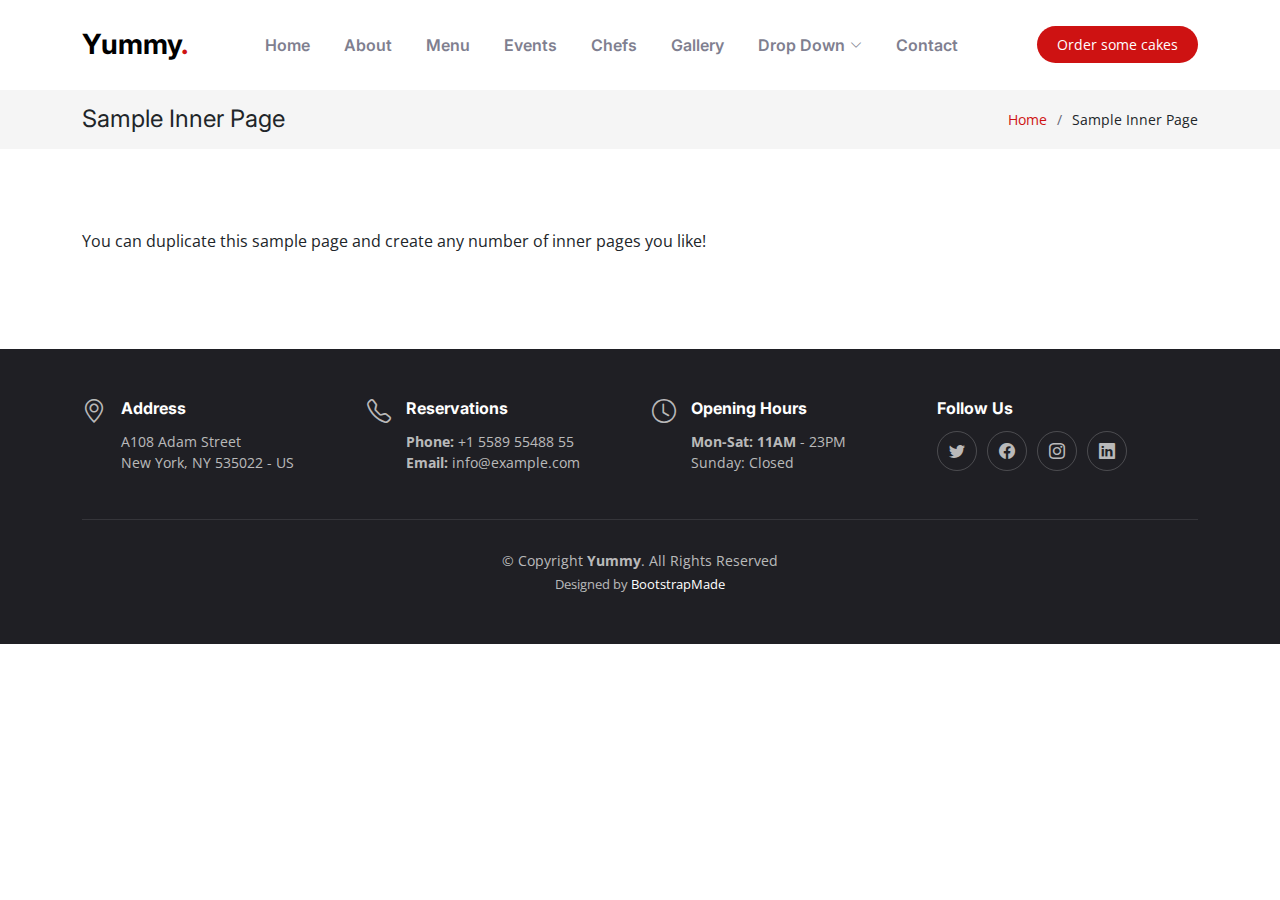
<file: sample-inner-page.html>
<!DOCTYPE html>
<html lang="en">

<head>
  <meta charset="utf-8">
  <meta content="width=device-width, initial-scale=1.0" name="viewport">

  <title>[Template] Sample Inner Page</title>
  <meta content="" name="description">
  <meta content="" name="keywords">

  <!-- Favicons -->
  <link href="assets/img/favicon.png" rel="icon">
  <link href="assets/img/apple-touch-icon.png" rel="apple-touch-icon">

  <!-- Google Fonts -->
  <link rel="preconnect" href="https://fonts.googleapis.com">
  <link rel="preconnect" href="https://fonts.gstatic.com" crossorigin>
  <link href="https://fonts.googleapis.com/css2?family=Open+Sans:ital,wght@0,300;0,400;0,500;0,600;0,700;1,300;1,400;1,600;1,700&family=Amatic+SC:ital,wght@0,300;0,400;0,500;0,600;0,700;1,300;1,400;1,500;1,600;1,700&family=Inter:ital,wght@0,300;0,400;0,500;0,600;0,700;1,300;1,400;1,500;1,600;1,700&display=swap" rel="stylesheet">

  <!-- Vendor CSS Files -->
  <link href="assets/vendor/bootstrap/css/bootstrap.min.css" rel="stylesheet">
  <link href="assets/vendor/bootstrap-icons/bootstrap-icons.css" rel="stylesheet">
  <link href="assets/vendor/aos/aos.css" rel="stylesheet">
  <link href="assets/vendor/glightbox/css/glightbox.min.css" rel="stylesheet">
  <link href="assets/vendor/swiper/swiper-bundle.min.css" rel="stylesheet">

  <!-- Template Main CSS File -->
  <link href="assets/css/main.css" rel="stylesheet">

  <!-- =======================================================
  * Template Name: Yummy
  * Updated: Mar 12 2024 with Bootstrap v5.3.3
  * Template URL: https://bootstrapmade.com/yummy-bootstrap-restaurant-website-template/
  * Author: BootstrapMade.com
  * License: https://bootstrapmade.com/license/
  ======================================================== -->
</head>

<body>

  <!-- ======= Header ======= -->
  <header id="header" class="header fixed-top d-flex align-items-center">
    <div class="container d-flex align-items-center justify-content-between">

      <a href="index.html" class="logo d-flex align-items-center me-auto me-lg-0">
        <!-- Uncomment the line below if you also wish to use an image logo -->
        <!-- <img src="assets/img/logo.png" alt=""> -->
        <h1>Yummy<span>.</span></h1>
      </a>

      <nav id="navbar" class="navbar">
        <ul>
          <li><a href="#hero">Home</a></li>
          <li><a href="#about">About</a></li>
          <li><a href="#menu">Menu</a></li>
          <li><a href="#events">Events</a></li>
          <li><a href="#chefs">Chefs</a></li>
          <li><a href="#gallery">Gallery</a></li>
          <li class="dropdown"><a href="#"><span>Drop Down</span> <i class="bi bi-chevron-down dropdown-indicator"></i></a>
            <ul>
              <li><a href="#">Drop Down 1</a></li>
              <li class="dropdown"><a href="#"><span>Deep Drop Down</span> <i class="bi bi-chevron-down dropdown-indicator"></i></a>
                <ul>
                  <li><a href="#">Deep Drop Down 1</a></li>
                  <li><a href="#">Deep Drop Down 2</a></li>
                  <li><a href="#">Deep Drop Down 3</a></li>
                  <li><a href="#">Deep Drop Down 4</a></li>
                  <li><a href="#">Deep Drop Down 5</a></li>
                </ul>
              </li>
              <li><a href="#">Drop Down 2</a></li>
              <li><a href="#">Drop Down 3</a></li>
              <li><a href="#">Drop Down 4</a></li>
            </ul>
          </li>
          <li><a href="#contact">Contact</a></li>
        </ul>
      </nav><!-- .navbar -->

      <a class="btn-book-a-table" href="#book-a-table">Order some cakes</a>
      <i class="mobile-nav-toggle mobile-nav-show bi bi-list"></i>
      <i class="mobile-nav-toggle mobile-nav-hide d-none bi bi-x"></i>

    </div>
  </header><!-- End Header -->

  <main id="main">

    <!-- ======= Breadcrumbs ======= -->
    <div class="breadcrumbs">
      <div class="container">

        <div class="d-flex justify-content-between align-items-center">
          <h2>Sample Inner Page</h2>
          <ol>
            <li><a href="index.html">Home</a></li>
            <li>Sample Inner Page</li>
          </ol>
        </div>

      </div>
    </div><!-- End Breadcrumbs -->

    <section class="sample-page">
      <div class="container" data-aos="fade-up">

        <p>
          You can duplicate this sample page and create any number of inner pages you like!
        </p>

      </div>
    </section>

  </main><!-- End #main -->

  <!-- ======= Footer ======= -->
  <footer id="footer" class="footer">

    <div class="container">
      <div class="row gy-3">
        <div class="col-lg-3 col-md-6 d-flex">
          <i class="bi bi-geo-alt icon"></i>
          <div>
            <h4>Address</h4>
            <p>
              A108 Adam Street <br>
              New York, NY 535022 - US<br>
            </p>
          </div>

        </div>

        <div class="col-lg-3 col-md-6 footer-links d-flex">
          <i class="bi bi-telephone icon"></i>
          <div>
            <h4>Reservations</h4>
            <p>
              <strong>Phone:</strong> +1 5589 55488 55<br>
              <strong>Email:</strong> info@example.com<br>
            </p>
          </div>
        </div>

        <div class="col-lg-3 col-md-6 footer-links d-flex">
          <i class="bi bi-clock icon"></i>
          <div>
            <h4>Opening Hours</h4>
            <p>
              <strong>Mon-Sat: 11AM</strong> - 23PM<br>
              Sunday: Closed
            </p>
          </div>
        </div>

        <div class="col-lg-3 col-md-6 footer-links">
          <h4>Follow Us</h4>
          <div class="social-links d-flex">
            <a href="#" class="twitter"><i class="bi bi-twitter"></i></a>
            <a href="#" class="facebook"><i class="bi bi-facebook"></i></a>
            <a href="#" class="instagram"><i class="bi bi-instagram"></i></a>
            <a href="#" class="linkedin"><i class="bi bi-linkedin"></i></a>
          </div>
        </div>

      </div>
    </div>

    <div class="container">
      <div class="copyright">
        &copy; Copyright <strong><span>Yummy</span></strong>. All Rights Reserved
      </div>
      <div class="credits">
        <!-- All the links in the footer should remain intact. -->
        <!-- You can delete the links only if you purchased the pro version. -->
        <!-- Licensing information: https://bootstrapmade.com/license/ -->
        <!-- Purchase the pro version with working PHP/AJAX contact form: https://bootstrapmade.com/yummy-bootstrap-restaurant-website-template/ -->
        Designed by <a href="https://bootstrapmade.com/">BootstrapMade</a>
      </div>
    </div>

  </footer><!-- End Footer -->
  <!-- End Footer -->

  <a href="#" class="scroll-top d-flex align-items-center justify-content-center"><i class="bi bi-arrow-up-short"></i></a>

  <div id="preloader"></div>

  <!-- Vendor JS Files -->
  <script src="assets/vendor/bootstrap/js/bootstrap.bundle.min.js"></script>
  <script src="assets/vendor/aos/aos.js"></script>
  <script src="assets/vendor/glightbox/js/glightbox.min.js"></script>
  <script src="assets/vendor/purecounter/purecounter_vanilla.js"></script>
  <script src="assets/vendor/swiper/swiper-bundle.min.js"></script>
  <script src="assets/vendor/php-email-form/validate.js"></script>

  <!-- Template Main JS File -->
  <script src="assets/js/main.js"></script>

</body>

</html>
</file>
<file: assets/css/main.css>
/**
* Template Name: Yummy
* Updated: Mar 12 2024 with Bootstrap v5.3.3
* Template URL: https://bootstrapmade.com/yummy-bootstrap-restaurant-website-template/
* Author: BootstrapMade.com
* License: https://bootstrapmade.com/license/
*/

/*--------------------------------------------------------------
# Set main reusable colors and fonts using CSS variables
# Learn more about CSS variables at https://developer.mozilla.org/en-US/docs/Web/CSS/Using_CSS_custom_properties
--------------------------------------------------------------*/
/* Fonts */
:root {
  --font-default: "Open Sans", system-ui, -apple-system, "Segoe UI", Roboto, "Helvetica Neue", Arial, "Noto Sans", "Liberation Sans", sans-serif, "Apple Color Emoji", "Segoe UI Emoji", "Segoe UI Symbol", "Noto Color Emoji";
  --font-primary: "Amatic SC", sans-serif;
  --font-secondary: "Inter", sans-serif;
}

/* Colors */
:root {
  --color-default: #212529;
  --color-primary: #ce1212;
  --color-secondary: #37373f;
}

/* Smooth scroll behavior */
:root {
  scroll-behavior: smooth;
}

/*--------------------------------------------------------------
# General
--------------------------------------------------------------*/
body {
  font-family: var(--font-default);
  color: var(--color-default);
}

a {
  color: var(--color-primary);
  text-decoration: none;
}

a:hover {
  color: #ec2727;
  text-decoration: none;
}

h1,
h2,
h3,
h4,
h5,
h6 {
  font-family: var(--font-secondary);
}

/*--------------------------------------------------------------
# Sections & Section Header
--------------------------------------------------------------*/
section {
  overflow: hidden;
  padding: 80px 0;
  scroll-margin-top: 90px;
  overflow: clip;
}

.section-bg {
  background-color: #eee;
}

.section-header {
  text-align: center;
  padding-bottom: 30px;
}

.section-header h2 {
  font-size: 13px;
  letter-spacing: 1px;
  font-weight: 400;
  margin: 0;
  padding: 0;
  color: #7f7f90;
  text-transform: uppercase;
  font-family: var(--font-default);
}

.section-header p {
  margin: 0;
  font-size: 48px;
  font-weight: 400;
  font-family: var(--font-primary);
}

.section-header p span {
  color: var(--color-primary);
}

/*--------------------------------------------------------------
# Breadcrumbs
--------------------------------------------------------------*/
.breadcrumbs {
  padding: 15px 0;
  background: rgba(55, 55, 63, 0.05);
  margin-top: 90px;
}

@media (max-width: 575px) {
  .breadcrumbs {
    margin-top: 70px;
  }
}

.breadcrumbs h2 {
  font-size: 24px;
  font-weight: 400;
  margin: 0;
}

.breadcrumbs ol {
  display: flex;
  flex-wrap: wrap;
  list-style: none;
  padding: 0;
  margin: 0;
  font-size: 14px;
}

.breadcrumbs ol li+li {
  padding-left: 10px;
}

.breadcrumbs ol li+li::before {
  display: inline-block;
  padding-right: 10px;
  color: #676775;
  content: "/";
}

@media (max-width: 992px) {
  .breadcrumbs .d-flex {
    display: block !important;
  }

  .breadcrumbs h2 {
    margin-bottom: 10px;
  }

  .breadcrumbs ol {
    display: block;
  }

  .breadcrumbs ol li {
    display: inline-block;
  }
}

/*--------------------------------------------------------------
# Scroll top button
--------------------------------------------------------------*/
.scroll-top {
  position: fixed;
  visibility: hidden;
  opacity: 0;
  right: 15px;
  bottom: 15px;
  z-index: 99999;
  background: var(--color-primary);
  width: 44px;
  height: 44px;
  border-radius: 50px;
  transition: all 0.4s;
}

.scroll-top i {
  font-size: 24px;
  color: #fff;
  line-height: 0;
}

.scroll-top:hover {
  background: #ec2727;
  color: #fff;
}

.scroll-top.active {
  visibility: visible;
  opacity: 1;
}

/*--------------------------------------------------------------
# Preloader
--------------------------------------------------------------*/
#preloader {
  position: fixed;
  inset: 0;
  z-index: 9999;
  overflow: hidden;
  background: #fff;
  transition: all 0.6s ease-out;
  width: 100%;
  height: 100vh;
}

#preloader:before,
#preloader:after {
  content: "";
  position: absolute;
  border: 4px solid var(--color-primary);
  border-radius: 50%;
  animation: animate-preloader 2s cubic-bezier(0, 0.2, 0.8, 1) infinite;
}

#preloader:after {
  animation-delay: -0.5s;
}

@keyframes animate-preloader {
  0% {
    width: 10px;
    height: 10px;
    top: calc(50% - 5px);
    left: calc(50% - 5px);
    opacity: 1;
  }

  100% {
    width: 72px;
    height: 72px;
    top: calc(50% - 36px);
    left: calc(50% - 36px);
    opacity: 0;
  }
}

/*--------------------------------------------------------------
# Disable aos animation delay on mobile devices
--------------------------------------------------------------*/
@media screen and (max-width: 768px) {
  [data-aos-delay] {
    transition-delay: 0 !important;
  }
}

/*--------------------------------------------------------------
# Header
--------------------------------------------------------------*/
.header {
  background: #fff;
  transition: all 0.5s;
  z-index: 997;
  height: 90px;
  border-bottom: 1px solid #fff;
}

@media (max-width: 575px) {
  .header {
    height: 70px;
  }
}

.header.sticked {
  border-color: #fff;
  border-color: #eee;
}

.header .logo img {
  max-height: 40px;
  margin-right: 6px;
}

.header .logo h1 {
  font-size: 28px;
  font-weight: 700;
  color: #000;
  margin: 0;
  font-family: var(--font-secondary);
}

.header .logo h1 span {
  color: var(--color-primary);
}

.header .btn-book-a-table,
.header .btn-book-a-table:focus {
  font-size: 14px;
  color: #fff;
  background: var(--color-primary);
  padding: 8px 20px;
  margin-left: 30px;
  border-radius: 50px;
  transition: 0.3s;
}

.header .btn-book-a-table:hover,
.header .btn-book-a-table:focus:hover {
  color: #fff;
  background: rgba(206, 18, 18, 0.8);
}

/*--------------------------------------------------------------
# Desktop Navigation
--------------------------------------------------------------*/
@media (min-width: 1280px) {
  .navbar {
    padding: 0;
  }

  .navbar ul {
    margin: 0;
    padding: 0;
    display: flex;
    list-style: none;
    align-items: center;
  }

  .navbar li {
    position: relative;
  }

  .navbar>ul>li {
    white-space: nowrap;
    padding: 10px 0 10px 28px;
  }

  .navbar a,
  .navbar a:focus {
    display: flex;
    align-items: center;
    justify-content: space-between;
    padding: 0 3px;
    font-family: var(--font-secondary);
    font-size: 16px;
    font-weight: 600;
    color: #7f7f90;
    white-space: nowrap;
    transition: 0.3s;
    position: relative;
  }

  .navbar a i,
  .navbar a:focus i {
    font-size: 12px;
    line-height: 0;
    margin-left: 5px;
  }

  .navbar>ul>li>a:before {
    content: "";
    position: absolute;
    width: 100%;
    height: 2px;
    bottom: -6px;
    left: 0;
    background-color: var(--color-primary);
    visibility: hidden;
    width: 0px;
    transition: all 0.3s ease-in-out 0s;
  }

  .navbar a:hover:before,
  .navbar li:hover>a:before,
  .navbar .active:before {
    visibility: visible;
    width: 100%;
  }

  .navbar a:hover,
  .navbar .active,
  .navbar .active:focus,
  .navbar li:hover>a {
    color: #000;
  }

  .navbar .dropdown ul {
    display: block;
    position: absolute;
    left: 28px;
    top: calc(100% + 30px);
    margin: 0;
    padding: 10px 0;
    z-index: 99;
    opacity: 0;
    visibility: hidden;
    background: #fff;
    box-shadow: 0px 0px 30px rgba(127, 137, 161, 0.25);
    transition: 0.3s;
    border-radius: 4px;
  }

  .navbar .dropdown ul li {
    min-width: 200px;
  }

  .navbar .dropdown ul a {
    padding: 10px 20px;
    font-size: 15px;
    text-transform: none;
    font-weight: 600;
  }

  .navbar .dropdown ul a i {
    font-size: 12px;
  }

  .navbar .dropdown ul a:hover,
  .navbar .dropdown ul .active:hover,
  .navbar .dropdown ul li:hover>a {
    color: var(--color-primary);
  }

  .navbar .dropdown:hover>ul {
    opacity: 1;
    top: 100%;
    visibility: visible;
  }

  .navbar .dropdown .dropdown ul {
    top: 0;
    left: calc(100% - 30px);
    visibility: hidden;
  }

  .navbar .dropdown .dropdown:hover>ul {
    opacity: 1;
    top: 0;
    left: 100%;
    visibility: visible;
  }
}

@media (min-width: 1280px) and (max-width: 1366px) {
  .navbar .dropdown .dropdown ul {
    left: -90%;
  }

  .navbar .dropdown .dropdown:hover>ul {
    left: -100%;
  }
}

@media (min-width: 1280px) {

  .mobile-nav-show,
  .mobile-nav-hide {
    display: none;
  }
}

/*--------------------------------------------------------------
# Mobile Navigation
--------------------------------------------------------------*/
@media (max-width: 1279px) {
  .navbar {
    position: fixed;
    top: 0;
    right: -100%;
    width: 100%;
    max-width: 400px;
    border-left: 1px solid #666;
    bottom: 0;
    transition: 0.3s;
    z-index: 9997;
  }

  .navbar ul {
    position: absolute;
    inset: 0;
    padding: 50px 0 10px 0;
    margin: 0;
    background: rgba(255, 255, 255, 0.9);
    overflow-y: auto;
    transition: 0.3s;
    z-index: 9998;
  }

  .navbar a,
  .navbar a:focus {
    display: flex;
    align-items: center;
    justify-content: space-between;
    padding: 10px 20px;
    font-family: var(--font-secondary);
    border-bottom: 2px solid rgba(255, 255, 255, 0.8);
    font-size: 16px;
    font-weight: 600;
    color: #7f7f90;
    white-space: nowrap;
    transition: 0.3s;
  }

  .navbar a i,
  .navbar a:focus i {
    font-size: 12px;
    line-height: 0;
    margin-left: 5px;
  }

  .navbar a:hover,
  .navbar li:hover>a {
    color: #000;
  }

  .navbar .active,
  .navbar .active:focus {
    color: #000;
    border-color: var(--color-primary);
  }

  .navbar .dropdown ul,
  .navbar .dropdown .dropdown ul {
    position: static;
    display: none;
    padding: 10px 0;
    margin: 10px 20px;
    transition: all 0.5s ease-in-out;
    border: 1px solid #eee;
  }

  .navbar .dropdown>.dropdown-active,
  .navbar .dropdown .dropdown>.dropdown-active {
    display: block;
  }

  .mobile-nav-show {
    color: var(--color-secondary);
    font-size: 28px;
    cursor: pointer;
    line-height: 0;
    transition: 0.5s;
    z-index: 9999;
    margin: 0 10px 0 20px;
  }

  .mobile-nav-hide {
    color: var(--color-secondary);
    font-size: 32px;
    cursor: pointer;
    line-height: 0;
    transition: 0.5s;
    position: fixed;
    right: 20px;
    top: 20px;
    z-index: 9999;
  }

  .mobile-nav-active {
    overflow: hidden;
  }

  .mobile-nav-active .navbar {
    right: 0;
  }

  .mobile-nav-active .navbar:before {
    content: "";
    position: fixed;
    inset: 0;
    background: rgba(255, 255, 255, 0.8);
    z-index: 9996;
  }
}

/*--------------------------------------------------------------
# About Section
--------------------------------------------------------------*/
.about .about-img {
  min-height: 500px;
}

.about h3 {
  font-weight: 700;
  font-size: 36px;
  margin-bottom: 30px;
  font-family: var(--font-secondary);
}

.about .call-us {
  left: 10%;
  right: 10%;
  bottom: 10%;
  background-color: #fff;
  box-shadow: 0px 2px 25px rgba(0, 0, 0, 0.08);
  padding: 20px;
  text-align: center;
}

.about .call-us h4 {
  font-size: 24px;
  font-weight: 700;
  margin-bottom: 5px;
  font-family: var(--font-default);
}

.about .call-us p {
  font-size: 28px;
  font-weight: 700;
  color: var(--color-primary);
}

.about .content ul {
  list-style: none;
  padding: 0;
}

.about .content ul li {
  padding: 0 0 8px 26px;
  position: relative;
}

.about .content ul i {
  position: absolute;
  font-size: 20px;
  left: 0;
  top: -3px;
  color: var(--color-primary);
}

.about .content p:last-child {
  margin-bottom: 0;
}

.about .play-btn {
  width: 94px;
  height: 94px;
  background: radial-gradient(var(--color-primary) 50%, rgba(206, 18, 18, 0.4) 52%);
  border-radius: 50%;
  display: block;
  position: absolute;
  left: calc(50% - 47px);
  top: calc(50% - 47px);
  overflow: hidden;
}

.about .play-btn:before {
  content: "";
  position: absolute;
  width: 120px;
  height: 120px;
  animation-delay: 0s;
  animation: pulsate-btn 2s;
  animation-direction: forwards;
  animation-iteration-count: infinite;
  animation-timing-function: steps;
  opacity: 1;
  border-radius: 50%;
  border: 5px solid rgba(206, 18, 18, 0.7);
  top: -15%;
  left: -15%;
  background: rgba(198, 16, 0, 0);
}

.about .play-btn:after {
  content: "";
  position: absolute;
  left: 50%;
  top: 50%;
  transform: translateX(-40%) translateY(-50%);
  width: 0;
  height: 0;
  border-top: 10px solid transparent;
  border-bottom: 10px solid transparent;
  border-left: 15px solid #fff;
  z-index: 100;
  transition: all 400ms cubic-bezier(0.55, 0.055, 0.675, 0.19);
}

.about .play-btn:hover:before {
  content: "";
  position: absolute;
  left: 50%;
  top: 50%;
  transform: translateX(-40%) translateY(-50%);
  width: 0;
  height: 0;
  border: none;
  border-top: 10px solid transparent;
  border-bottom: 10px solid transparent;
  border-left: 15px solid #fff;
  z-index: 200;
  animation: none;
  border-radius: 0;
}

.about .play-btn:hover:after {
  border-left: 15px solid var(--color-primary);
  transform: scale(20);
}

@keyframes pulsate-btn {
  0% {
    transform: scale(0.6, 0.6);
    opacity: 1;
  }

  100% {
    transform: scale(1, 1);
    opacity: 0;
  }
}

/*--------------------------------------------------------------
# Why Us Section
--------------------------------------------------------------*/
.why-us .why-box {
  padding: 30px;
  background: var(--color-primary);
  color: #fff;
}

.why-us .why-box h3 {
  font-weight: 700;
  font-size: 34px;
  margin-bottom: 30px;
}

.why-us .why-box p {
  margin-bottom: 30px;
}

.why-us .why-box .more-btn {
  display: inline-block;
  background: rgba(255, 255, 255, 0.3);
  padding: 6px 30px 8px 30px;
  color: #fff;
  border-radius: 50px;
  transition: all ease-in-out 0.4s;
}

.why-us .why-box .more-btn i {
  font-size: 14px;
}

.why-us .why-box .more-btn:hover {
  color: var(--color-primary);
  background: #fff;
}

.why-us .icon-box {
  text-align: center;
  background: #fff;
  padding: 40px 30px;
  width: 100%;
  height: 100%;
  border: 1px solid rgba(55, 55, 63, 0.1);
  transition: 0.3s;
}

.why-us .icon-box i {
  color: var(--color-primary);
  margin-bottom: 30px;
  font-size: 32px;
  margin-bottom: 30px;
  background: rgba(206, 18, 18, 0.1);
  border-radius: 50px;
  display: flex;
  align-items: center;
  justify-content: center;
  width: 64px;
  height: 64px;
}

.why-us .icon-box h4 {
  font-size: 20px;
  font-weight: 400;
  margin: 0 0 30px 0;
  font-family: var(--font-secondary);
}

.why-us .icon-box p {
  font-size: 15px;
  color: #6c757d;
}

@media (min-width: 1200px) {
  .why-us .icon-box:hover {
    transform: scale(1.1);
  }
}

/*--------------------------------------------------------------
# Stats Counter Section
--------------------------------------------------------------*/
.stats-counter {
  background: linear-gradient(rgba(0, 0, 0, 0.5), rgba(0, 0, 0, 0.5)), url("../img/stats-bg.jpg") center center;
  background-size: cover;
  padding: 100px 0;
}

@media (min-width: 1365px) {
  .stats-counter {
    background-attachment: fixed;
  }
}

.stats-counter .stats-item {
  padding: 30px;
  width: 100%;
}

.stats-counter .stats-item span {
  font-size: 48px;
  display: block;
  color: #fff;
  font-weight: 700;
}

.stats-counter .stats-item p {
  padding: 0;
  margin: 0;
  font-family: var(--font-secondary);
  font-size: 16px;
  font-weight: 700;
  color: rgba(255, 255, 255, 0.6);
}

/*--------------------------------------------------------------
# Menu Section
--------------------------------------------------------------*/
.menu .nav-tabs {
  border: 0;
}

.menu .nav-link {
  margin: 0 10px;
  padding: 10px 5px;
  transition: 0.3s;
  color: var(--color-secondary);
  border-radius: 0;
  cursor: pointer;
  height: 100%;
  border: 0;
  border-bottom: 2px solid #b6b6bf;
}

@media (max-width: 575px) {
  .menu .nav-link {
    margin: 0 10px;
    padding: 10px 0;
  }
}

.menu .nav-link i {
  padding-right: 15px;
  font-size: 48px;
}

.menu .nav-link h4 {
  font-size: 18px;
  font-weight: 400;
  margin: 0;
  font-family: var(--font-secondary);
}

@media (max-width: 575px) {
  .menu .nav-link h4 {
    font-size: 16px;
  }
}

.menu .nav-link:hover {
  color: var(--color-primary);
}

.menu .nav-link.active {
  color: var(--color-primary);
  border-color: var(--color-primary);
}

.menu .tab-content .tab-header {
  padding: 30px 0;
}

.menu .tab-content .tab-header p {
  font-size: 14px;
  text-transform: uppercase;
  color: #676775;
  margin-bottom: 0;
}

.menu .tab-content .tab-header h3 {
  font-size: 36px;
  font-weight: 600;
  color: var(--color-primary);
}

.menu .tab-content .menu-item {
  -moz-text-align-last: center;
  text-align-last: center;
}

.menu .tab-content .menu-item .menu-img {
  padding: 0 60px;
  margin-bottom: 15px;
}

.menu .tab-content .menu-item h4 {
  font-size: 22px;
  font-weight: 500;
  color: var(--color-secondary);
  font-family: var(--font-secondary);
  font-weight: 30px;
  margin-bottom: 5px;
}

.menu .tab-content .menu-item .ingredients {
  font-family: var(--font-secondary);
  color: #8d8d9b;
  margin-bottom: 5px;
}

.menu .tab-content .menu-item .price {
  font-size: 24px;
  font-weight: 700;
  color: var(--color-primary);
}

/*--------------------------------------------------------------
# Testimonials Section
--------------------------------------------------------------*/
.testimonials .section-header {
  margin-bottom: 40px;
}

.testimonials .testimonials-carousel,
.testimonials .testimonials-slider {
  overflow: hidden;
}

.testimonials .testimonial-item .testimonial-content {
  border-left: 3px solid var(--color-primary);
  padding-left: 30px;
}

.testimonials .testimonial-item .testimonial-img {
  border-radius: 50%;
  border: 4px solid #fff;
  margin: 0 auto;
}

.testimonials .testimonial-item h3 {
  font-size: 20px;
  font-weight: bold;
  margin: 10px 0 5px 0;
  color: var(--color-default);
  font-family: var(--font-secondary);
}

.testimonials .testimonial-item h4 {
  font-size: 14px;
  color: #6c757d;
  margin: 0 0 10px 0;
  font-family: var(--font-secondary);
}

.testimonials .testimonial-item .stars i {
  color: #ffc107;
  margin: 0 1px;
}

.testimonials .testimonial-item .quote-icon-left,
.testimonials .testimonial-item .quote-icon-right {
  color: #f05656;
  font-size: 26px;
  line-height: 0;
}

.testimonials .testimonial-item .quote-icon-left {
  display: inline-block;
  left: -5px;
  position: relative;
}

.testimonials .testimonial-item .quote-icon-right {
  display: inline-block;
  right: -5px;
  position: relative;
  top: 10px;
  transform: scale(-1, -1);
}

.testimonials .testimonial-item p {
  font-style: italic;
}

.testimonials .swiper-pagination {
  margin-top: 40px;
  position: relative;
}

.testimonials .swiper-pagination .swiper-pagination-bullet {
  width: 12px;
  height: 12px;
  background-color: #d1d1d7;
  opacity: 1;
}

.testimonials .swiper-pagination .swiper-pagination-bullet-active {
  background-color: var(--color-primary);
}

/*--------------------------------------------------------------
# Events Section
--------------------------------------------------------------*/
.events .container-fluid {
  padding: 0;
}

.events .event-item {
  background-size: cover;
  background-position: cente;
  min-height: 600px;
  padding: 30px;
}

@media (max-width: 575px) {
  .events .event-item {
    min-height: 500px;
  }
}

.events .event-item:before {
  content: "";
  background: rgba(0, 0, 0, 0.6);
  position: absolute;
  inset: 0;
}

.events .event-item h3 {
  font-size: 24px;
  font-weight: 700;
  margin-bottom: 5px;
  color: #fff;
  position: relative;
}

.events .event-item .price {
  color: #fff;
  border-bottom: 2px solid var(--color-primary);
  font-size: 32px;
  font-weight: 700;
  margin-bottom: 15px;
  position: relative;
}

.events .event-item .description {
  margin-bottom: 0;
  color: rgba(255, 255, 255, 0.9);
  position: relative;
}

@media (min-width: 1200px) {
  .events .swiper-slide-active+.swiper-slide {
    border-left: 1px solid rgba(255, 255, 255, 0.5);
    border-right: 1px solid rgba(255, 255, 255, 0.5);
    z-index: 1;
  }
}

.events .swiper-pagination {
  margin-top: 20px;
  position: relative;
}

.events .swiper-pagination .swiper-pagination-bullet {
  width: 10px;
  height: 10px;
  background-color: #d1d1d7;
  opacity: 1;
}

.events .swiper-pagination .swiper-pagination-bullet-active {
  background-color: var(--color-primary);
}

/*--------------------------------------------------------------
# Chefs Section
--------------------------------------------------------------*/
.chefs .chef-member {
  overflow: hidden;
  text-align: center;
  border-radius: 5px;
  background: #fff;
  box-shadow: 0px 0 30px rgba(55, 55, 63, 0.08);
  transition: 0.3s;
}

.chefs .chef-member .member-img {
  position: relative;
  overflow: hidden;
}

.chefs .chef-member .member-img:after {
  position: absolute;
  content: "";
  left: 0;
  bottom: 0;
  height: 100%;
  width: 100%;
  background: url(../img/team-shape.svg) no-repeat center bottom;
  background-size: contain;
  z-index: 1;
}

.chefs .chef-member .social {
  position: absolute;
  right: -100%;
  top: 30px;
  opacity: 0;
  border-radius: 4px;
  transition: 0.5s;
  background: rgba(255, 255, 255, 0.3);
  z-index: 2;
}

.chefs .chef-member .social a {
  transition: color 0.3s;
  color: rgba(55, 55, 63, 0.4);
  margin: 15px 12px;
  display: block;
  line-height: 0;
  text-align: center;
}

.chefs .chef-member .social a:hover {
  color: rgba(55, 55, 63, 0.9);
}

.chefs .chef-member .social i {
  font-size: 18px;
}

.chefs .chef-member .member-info {
  padding: 10px 15px 20px 15px;
}

.chefs .chef-member .member-info h4 {
  font-weight: 700;
  margin-bottom: 5px;
  font-size: 20px;
  color: var(--color-secondary);
}

.chefs .chef-member .member-info span {
  display: block;
  font-size: 14px;
  font-weight: 400;
  color: rgba(33, 37, 41, 0.4);
}

.chefs .chef-member .member-info p {
  font-style: italic;
  font-size: 14px;
  padding-top: 15px;
  line-height: 26px;
  color: rgba(33, 37, 41, 0.7);
}

.chefs .chef-member:hover {
  transform: scale(1.08);
  box-shadow: 0px 0 30px rgba(55, 55, 63, 0.15);
}

.chefs .chef-member:hover .social {
  right: 8px;
  opacity: 1;
}

/*--------------------------------------------------------------
# Order some cakes Section
--------------------------------------------------------------*/
.book-a-table .reservation-img {
  min-height: 500px;
  background-size: cover;
  background-position: center;
}

.book-a-table .reservation-form-bg {
  background: rgba(55, 55, 63, 0.04);
}

.book-a-table .php-email-form {
  padding: 40px;
}

@media (max-width: 575px) {
  .book-a-table .php-email-form {
    padding: 20px;
  }
}

.book-a-table .php-email-form h3 {
  font-size: 14px;
  font-weight: 700;
  text-transform: uppercase;
  letter-spacing: 1px;
}

.book-a-table .php-email-form h4 {
  font-size: 14px;
  font-weight: 700;
  text-transform: uppercase;
  letter-spacing: 1px;
  margin: 20px 0 0 0;
}

.book-a-table .php-email-form p {
  font-size: 14px;
  margin-bottom: 20px;
}

.book-a-table .php-email-form .error-message {
  display: none;
  color: #fff;
  background: #df1529;
  text-align: left;
  padding: 15px;
  margin-bottom: 24px;
  font-weight: 600;
}

.book-a-table .php-email-form .sent-message {
  display: none;
  color: #fff;
  background: #059652;
  text-align: center;
  padding: 15px;
  margin-bottom: 24px;
  font-weight: 600;
}

.book-a-table .php-email-form .loading {
  display: none;
  background: #fff;
  text-align: center;
  padding: 15px;
  margin-bottom: 24px;
}

.book-a-table .php-email-form .loading:before {
  content: "";
  display: inline-block;
  border-radius: 50%;
  width: 24px;
  height: 24px;
  margin: 0 10px -6px 0;
  border: 3px solid #059652;
  border-top-color: #fff;
  animation: animate-loading 1s linear infinite;
}

.book-a-table .php-email-form input,
.book-a-table .php-email-form textarea {
  border-radius: 0;
  box-shadow: none;
  font-size: 14px;
  border-radius: 0;
}

.book-a-table .php-email-form input:focus,
.book-a-table .php-email-form textarea:focus {
  border-color: var(--color-primary);
}

.book-a-table .php-email-form input {
  padding: 12px 15px;
}

.book-a-table .php-email-form textarea {
  padding: 12px 15px;
}

.book-a-table .php-email-form button[type=submit] {
  background: var(--color-primary);
  border: 0;
  padding: 14px 60px;
  color: #fff;
  transition: 0.4s;
  border-radius: 50px;
}

.book-a-table .php-email-form button[type=submit]:hover {
  background: #ec2727;
}

@keyframes animate-loading {
  0% {
    transform: rotate(0deg);
  }

  100% {
    transform: rotate(360deg);
  }
}

/*--------------------------------------------------------------
# Gallery Section
--------------------------------------------------------------*/
.gallery {
  overflow: hidden;
}

.gallery .swiper-pagination {
  margin-top: 20px;
  position: relative;
}

.gallery .swiper-pagination .swiper-pagination-bullet {
  width: 12px;
  height: 12px;
  background-color: #d1d1d7;
  opacity: 1;
}

.gallery .swiper-pagination .swiper-pagination-bullet-active {
  background-color: var(--color-primary);
}

.gallery .swiper-slide-active {
  text-align: center;
}

@media (min-width: 992px) {
  .gallery .swiper-wrapper {
    padding: 40px 0;
  }

  .gallery .swiper-slide-active {
    border: 6px solid var(--color-primary);
    padding: 4px;
    background: #fff;
    z-index: 1;
    transform: scale(1.2);
  }
}

/*--------------------------------------------------------------
# Contact Section
--------------------------------------------------------------*/
.contact .info-item {
  background: #f4f4f4;
  padding: 30px;
  height: 100%;
}

.contact .info-item .icon {
  display: flex;
  align-items: center;
  justify-content: center;
  width: 56px;
  height: 56px;
  font-size: 24px;
  line-height: 0;
  color: #fff;
  background: var(--color-primary);
  border-radius: 50%;
  margin-right: 15px;
}

.contact .info-item h3 {
  font-size: 20px;
  color: #6c757d;
  font-weight: 700;
  margin: 0 0 5px 0;
}

.contact .info-item p {
  padding: 0;
  margin: 0;
  line-height: 24px;
  font-size: 14px;
}

.contact .info-item .social-links a {
  font-size: 24px;
  display: inline-block;
  color: rgba(55, 55, 63, 0.7);
  line-height: 1;
  margin: 4px 6px 0 0;
  transition: 0.3s;
}

.contact .info-item .social-links a:hover {
  color: var(--color-primary);
}

.contact .php-email-form {
  width: 100%;
  margin-top: 30px;
  background: #fff;
  box-shadow: 0 0 30px rgba(0, 0, 0, 0.08);
}

.contact .php-email-form .form-group {
  padding-bottom: 20px;
}

.contact .php-email-form .error-message {
  display: none;
  color: #fff;
  background: #df1529;
  text-align: left;
  padding: 15px;
  font-weight: 600;
}

.contact .php-email-form .error-message br+br {
  margin-top: 25px;
}

.contact .php-email-form .sent-message {
  display: none;
  color: #fff;
  background: #059652;
  text-align: center;
  padding: 15px;
  font-weight: 600;
}

.contact .php-email-form .loading {
  display: none;
  background: #fff;
  text-align: center;
  padding: 15px;
}

.contact .php-email-form .loading:before {
  content: "";
  display: inline-block;
  border-radius: 50%;
  width: 24px;
  height: 24px;
  margin: 0 10px -6px 0;
  border: 3px solid #059652;
  border-top-color: #fff;
  animation: animate-loading 1s linear infinite;
}

.contact .php-email-form input,
.contact .php-email-form textarea {
  border-radius: 0;
  box-shadow: none;
  font-size: 14px;
}

.contact .php-email-form input:focus,
.contact .php-email-form textarea:focus {
  border-color: var(--color-primary);
}

.contact .php-email-form input {
  height: 48px;
}

.contact .php-email-form textarea {
  padding: 10px 12px;
}

.contact .php-email-form button[type=submit] {
  background: var(--color-primary);
  border: 0;
  padding: 12px 40px;
  color: #fff;
  transition: 0.4s;
  border-radius: 50px;
}

.contact .php-email-form button[type=submit]:hover {
  background: #ec2727;
}

@keyframes animate-loading {
  0% {
    transform: rotate(0deg);
  }

  100% {
    transform: rotate(360deg);
  }
}

/*--------------------------------------------------------------
# Hero Section
--------------------------------------------------------------*/
.hero {
  width: 100%;
  background-size: cover;
  position: relative;
  min-height: 60vh;
  padding: 160px 0 60px 0;
}

.hero h2 {
  font-size: 64px;
  font-weight: 700;
  margin-bottom: 20px;
  color: var(--color-secondary);
  font-family: var(--font-primary);
}

.hero h2 span {
  color: var(--color-primary);
}

.hero p {
  color: #4f4f5a;
  font-weight: 400;
  margin-bottom: 30px;
}

.hero .btn-book-a-table {
  font-weight: 500;
  font-size: 14px;
  letter-spacing: 1px;
  display: inline-block;
  padding: 12px 36px;
  border-radius: 50px;
  transition: 0.5s;
  color: #fff;
  background: var(--color-primary);
  box-shadow: 0 8px 28px rgba(206, 18, 18, 0.2);
}

.hero .btn-book-a-table:hover {
  background: rgba(206, 18, 18, 0.8);
  box-shadow: 0 8px 28px rgba(206, 18, 18, 0.45);
}

.hero .btn-watch-video {
  font-size: 16px;
  transition: 0.5s;
  margin-left: 25px;
  color: var(--font-secondary);
  font-weight: 600;
}

.hero .btn-watch-video i {
  color: var(--color-primary);
  font-size: 32px;
  transition: 0.3s;
  line-height: 0;
  margin-right: 8px;
}

.hero .btn-watch-video:hover {
  color: var(--color-primary);
}

.hero .btn-watch-video:hover i {
  color: rgba(206, 18, 18, 0.8);
}

@media (max-width: 640px) {
  .hero h2 {
    font-size: 36px;
  }

  .hero .btn-get-started,
  .hero .btn-watch-video {
    font-size: 14px;
  }
}

/*--------------------------------------------------------------
# Footer
--------------------------------------------------------------*/
.footer {
  font-size: 14px;
  background-color: #1f1f24;
  padding: 50px 0;
  color: rgba(255, 255, 255, 0.7);
}

.footer .icon {
  margin-right: 15px;
  font-size: 24px;
  line-height: 0;
}

.footer h4 {
  font-size: 16px;
  font-weight: bold;
  position: relative;
  padding-bottom: 5px;
  color: #fff;
}

.footer .footer-links {
  margin-bottom: 30px;
}

.footer .footer-links ul {
  list-style: none;
  padding: 0;
  margin: 0;
}

.footer .footer-links ul li {
  padding: 10px 0;
  display: flex;
  align-items: center;
}

.footer .footer-links ul li:first-child {
  padding-top: 0;
}

.footer .footer-links ul a {
  color: rgba(255, 255, 255, 0.6);
  transition: 0.3s;
  display: inline-block;
  line-height: 1;
}

.footer .footer-links ul a:hover {
  color: #fff;
}

.footer .social-links a {
  display: flex;
  align-items: center;
  justify-content: center;
  width: 40px;
  height: 40px;
  border-radius: 50%;
  border: 1px solid rgba(255, 255, 255, 0.2);
  font-size: 16px;
  color: rgba(255, 255, 255, 0.7);
  margin-right: 10px;
  transition: 0.3s;
}

.footer .social-links a:hover {
  color: #fff;
  border-color: #fff;
}

.footer .copyright {
  text-align: center;
  padding-top: 30px;
  border-top: 1px solid rgba(255, 255, 255, 0.1);
}

.footer .credits {
  padding-top: 4px;
  text-align: center;
  font-size: 13px;
}

.footer .credits a {
  color: #fff;
}
</file>
